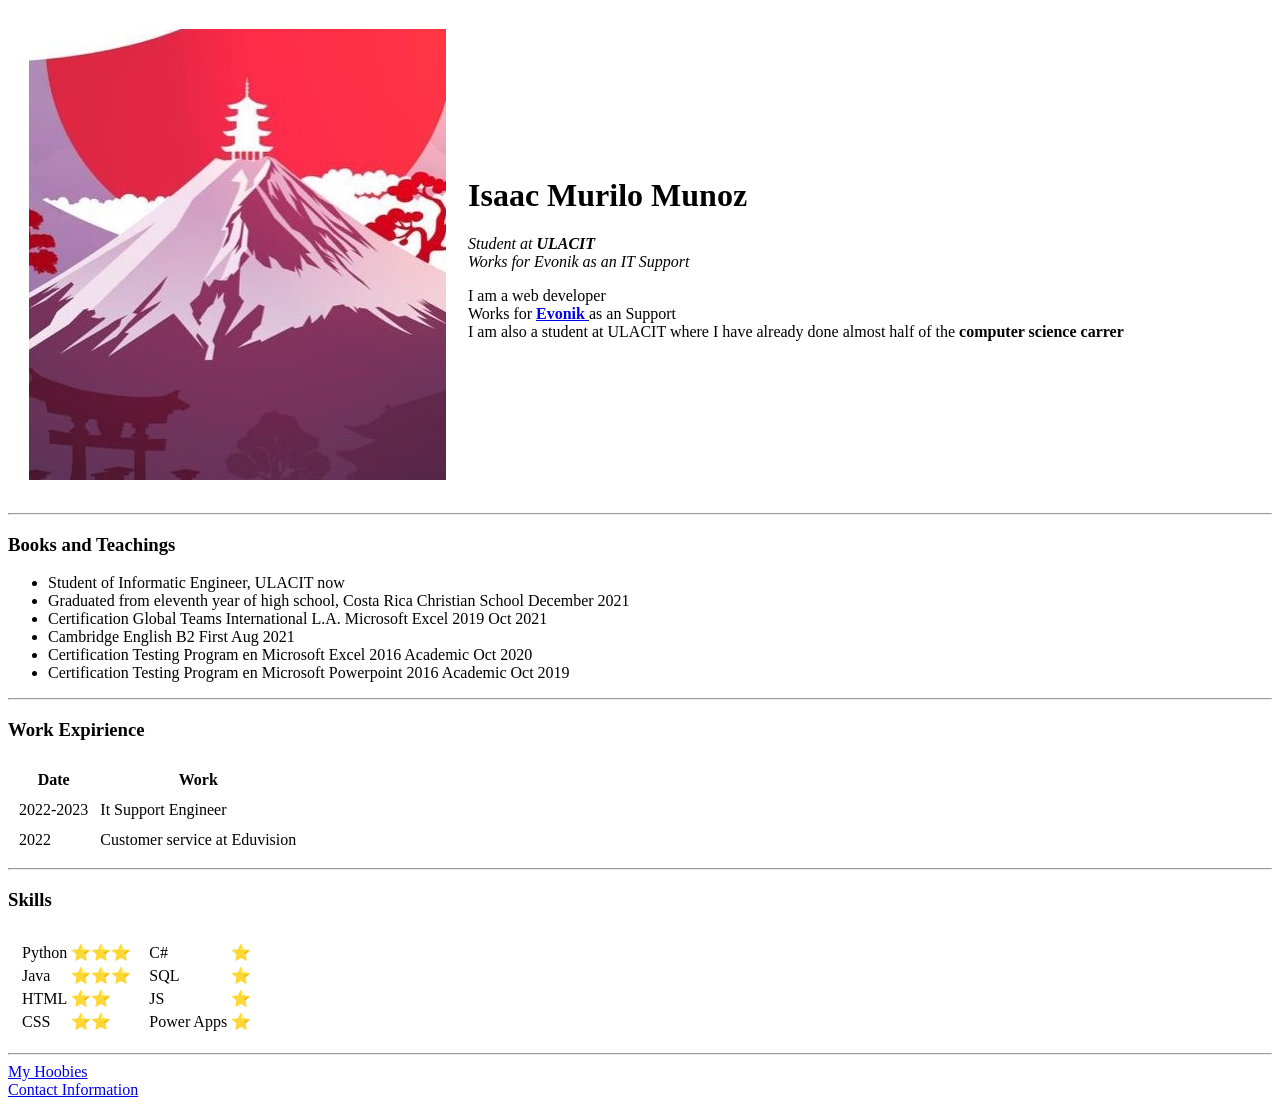
<file: index.html>
<!DOCTYPE html>
<html lang="en">
<head>
    <meta charset="UTF-8">
    <title>Isaac's Personal Site</title>
</head>

<body>

    <table cellspacing="20">
        <tr>
            <td> <img src="image1.jpeg" alt="Profile Picture"></td>
            <td><h1>Isaac Murilo Munoz</h1>
                <p>
                    <em>Student at <strong>ULACIT</strong><br>
                        Works for Evonik as an IT Support
                    </em>
                </p>
                <p>
                    I am a web developer<br>
                    Works for <strong><a href="https://central-south-america.evonik.com/es">Evonik </a></strong>as an  Support<br> 
                    I am also a student at ULACIT where I have already done almost half of the <strong>computer science carrer </strong>
                </p></td>
        </tr>
    </table>

    <hr>

    <h3><strong>Books and Teachings</strong></h3>
    <ul>
        <li>Student of Informatic Engineer, ULACIT now</li>
        <li>Graduated from eleventh year of high school, Costa Rica Christian School December 2021</li>
        <li>Certification Global Teams International L.A. Microsoft Excel 2019 Oct 2021</li>
        <li>Cambridge English B2 First Aug 2021</li>
        <li>Certification Testing Program en Microsoft Excel 2016 Academic Oct 2020</li>
        <li>Certification Testing Program en Microsoft Powerpoint 2016 Academic Oct 2019</li>
    </ul>
<hr>
    <h3>Work Expirience</h3>
    <table cellspacing="10">
        <thead>
            <tr>
                <th>Date</th>
                <th>Work</th>
            </tr>
        </thead>
        <tbody>
            <tr>
                <td>2022-2023</td>
                <td>It Support Engineer</td>
            </tr>
            <tr>
                <td>2022</td>
                <td>Customer service at Eduvision</td>
            </tr>
        </tbody>
        <tfoot></tfoot>
    </table>
<hr>
        <h3>Skills</h3>
        <table cellspacing="10">
            <tr>
                <td>
                    <table>
                        <tr>
                            <td>Python</td>
                            <td>⭐⭐⭐</td>
                        </tr>
                        <tr>
                            <td>Java</td>
                            <td>⭐⭐⭐</td>
                        </tr>
                        <tr>
                            <td>HTML</td>
                            <td>⭐⭐</td>
                        </tr>
                        <tr>
                            <td>CSS</td>
                            <td>⭐⭐</td>
                        </tr>
                    </table>
                </td>
                <td>
                    <table>
                        <tr>
                            <td>C#</td>
                            <td>⭐</td>
                        </tr>
                        <tr>
                            <td>SQL</td>
                            <td>⭐</td>
                        </tr>
                        <tr>
                            <td>JS</td>
                            <td>⭐</td>
                            
                        </tr>
                        <tr>
                            <td>Power Apps</td>
                            <td>⭐</td>
                        </tr>
                    </table>
                </td>
            </tr>
        </table>
    
    <hr>
    <a href="hobbies.html">My Hoobies</a> <br>
    <a href="contact.html">Contact Information</a>
</body>
</html>
</file>
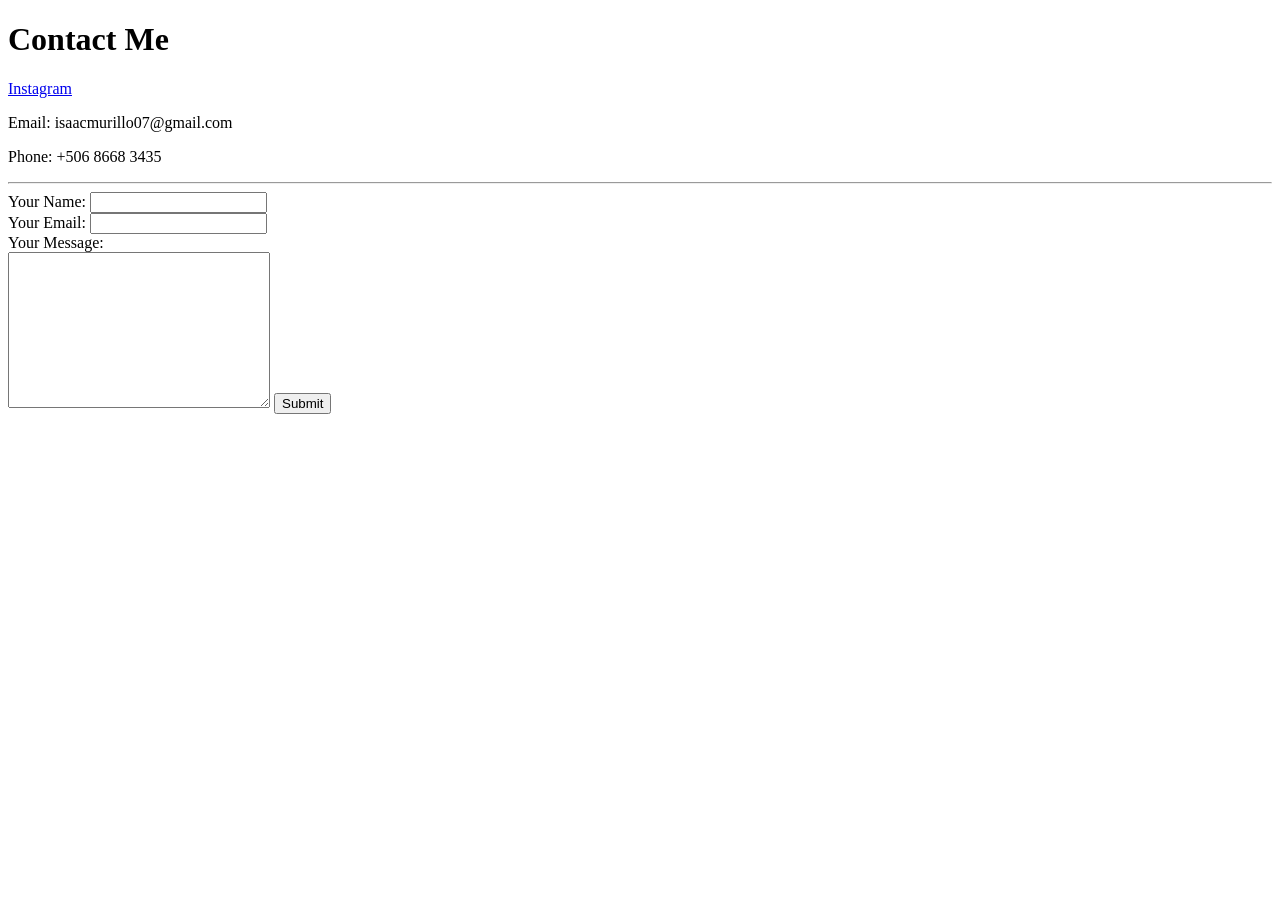
<file: contact.html>
<!DOCTYPE html>
<html lang="en">
<head>
    <meta charset="UTF-8">
    <title>Contact Information</title>
</head>
<body>
    <h1>Contact Me</h1>
    <p><a href="https://www.instagram.com/isaacmurillo07/">Instagram</a></p>
    <p>Email: isaacmurillo07@gmail.com</p>
    <p>Phone: +506 8668 3435</p>
<hr>
    <form action="mailto:isaacmurillo07@gmail.com" method="post" enctype="text/plain">
        <label>Your Name:</label>
        <input type="text" name="yourName" value=""><br>
        <label>Your Email:</label>
        <input type="email" name="yourEmail" value=""><br>
        <label>Your Message:</label> <br>
        <textarea name="yourMessage" id="" cols="30" rows="10"></textarea>
        <input type="submit" name="" >
    </form>

</body>
</html>
</file>
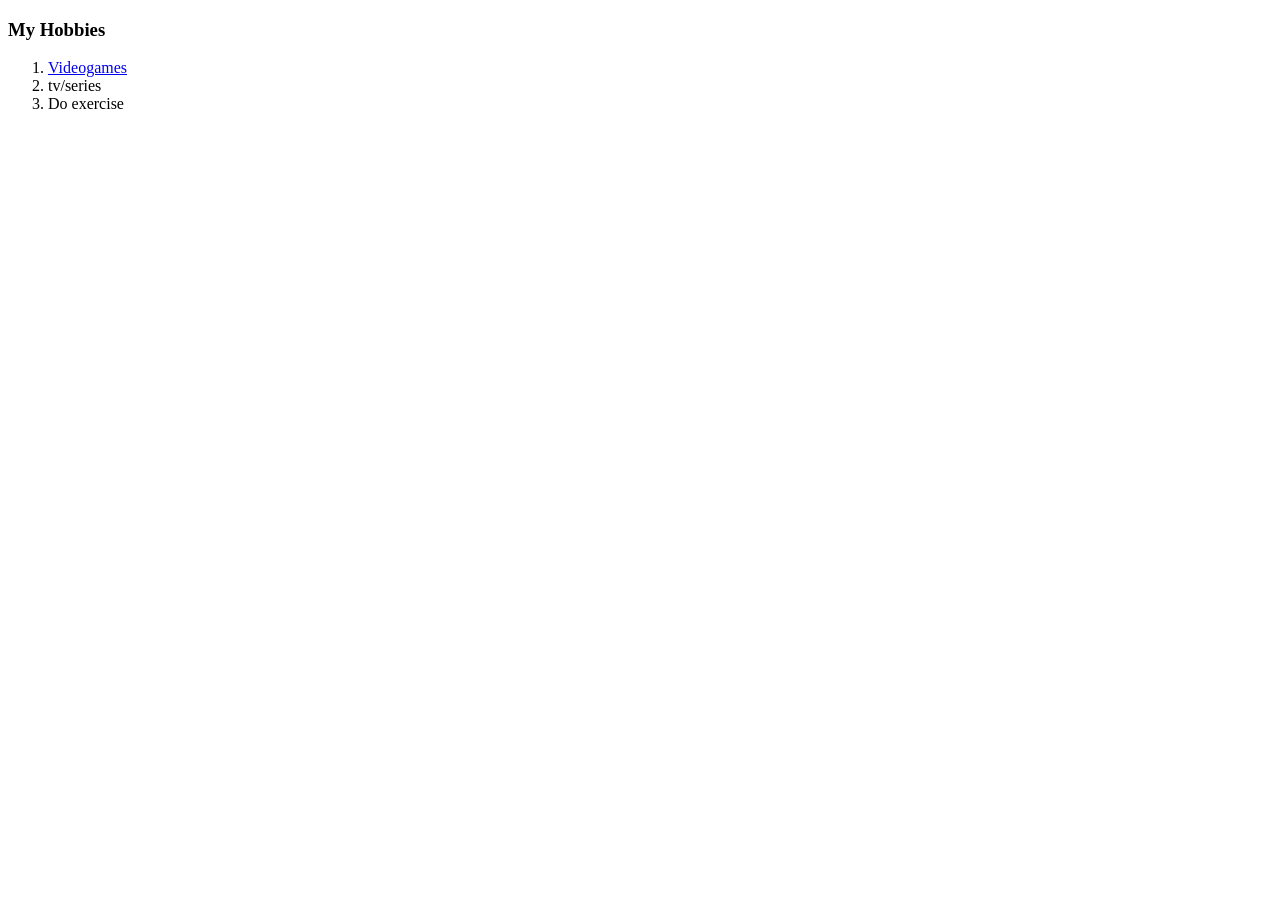
<file: hobbies.html>
<!DOCTYPE html>
<html lang="en">
<head>
    <meta charset="UTF-8">
  
    <title>My Hobbies</title>
</head>
<body>
    <h3>My Hobbies</h3>
    <ol>
        <li><a href="https://www.youtube.com/watch?v=cL8bKeyxMj0">Videogames</a> </li>
        <li>tv/series</li>
        <li>Do exercise</li>
    </ol>
</body>
</html>
</file>
